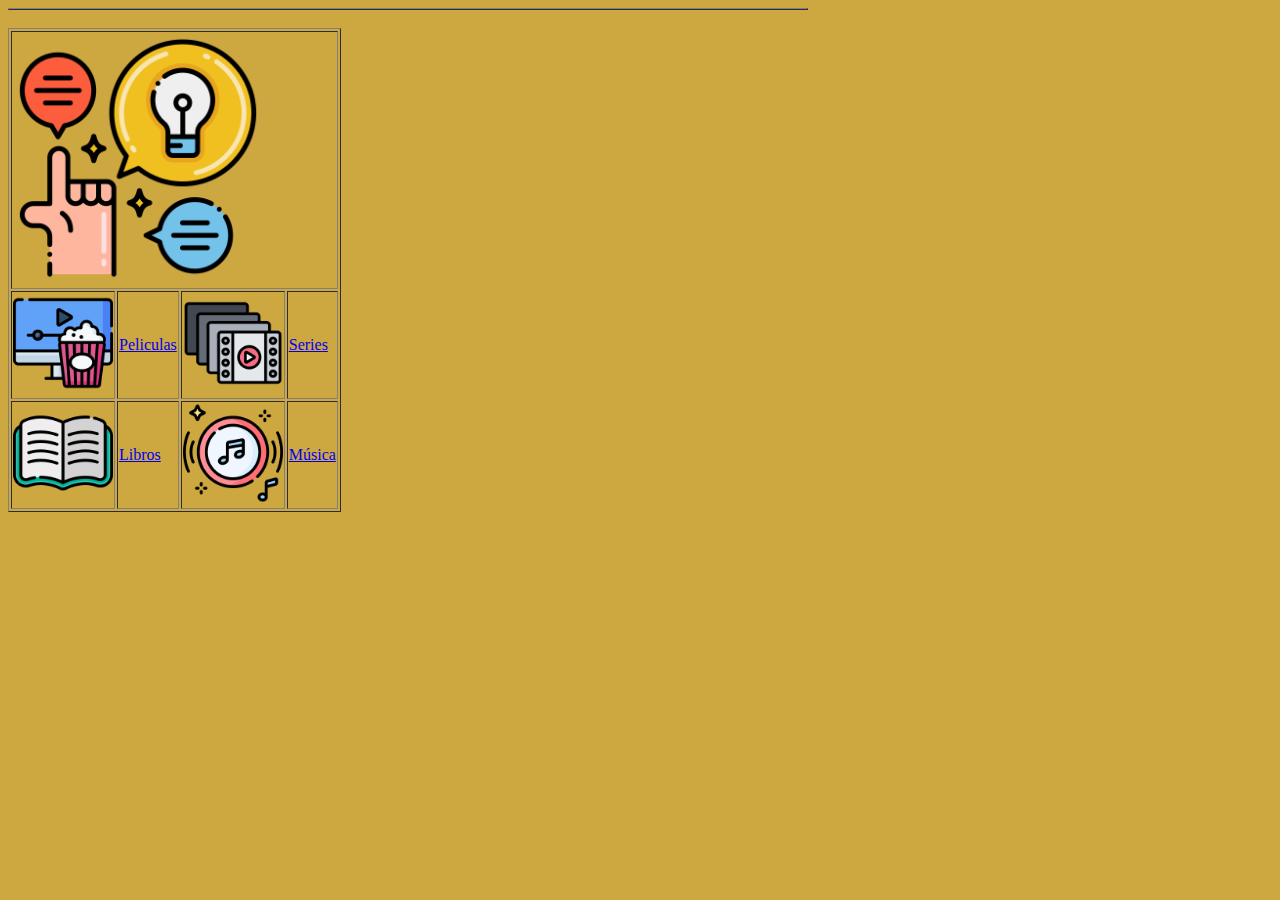
<file: INDICE.html>
<!doctype html>
<html>
<head>
<meta charset="utf-8">
<title>Documento sin título</title>
</head>
<link rel="stylesheet" href="Style.css">
<body>

	<table width="800" border="1" cellpadding="0"></table>
	<td>&nbsp;</td>
	<td width="50"><table width="200" border="1">
	  <tbody>
	    <tr>
	
	      
	 <td colspan="10"><img src="Arias Amparano Michelle/PRINCIPAL.png" width="250" height="250" alt=""/></td>
        </tr>
	    <tr>
	      <td><img src="Arias Amparano Michelle/peliculas.png" width="100" height="100" alt=""/></td>
	      <td><a href="Peliculas.html">Peliculas</a></td>
	      <td><img src="Arias Amparano Michelle/serie.png" width="100" height="100" alt=""/></td>
	      <td><a href="Series.html">Series</a></td>
        </tr>
	    <tr>
	      <td><img src="Arias Amparano Michelle/libro.png" width="100" height="100" alt=""/></td>
	      <td><a href="Libros.html">Libros</a></td>
	      <td><img src="Arias Amparano Michelle/musica.png" width="100" height="100" alt=""/></td>
	      <td><a href="Musica.html">Música</a></td>
        </tr>
      </tbody>
    </table></td>
	<td colspan=""></td>
	
</body>
</html>
</file>
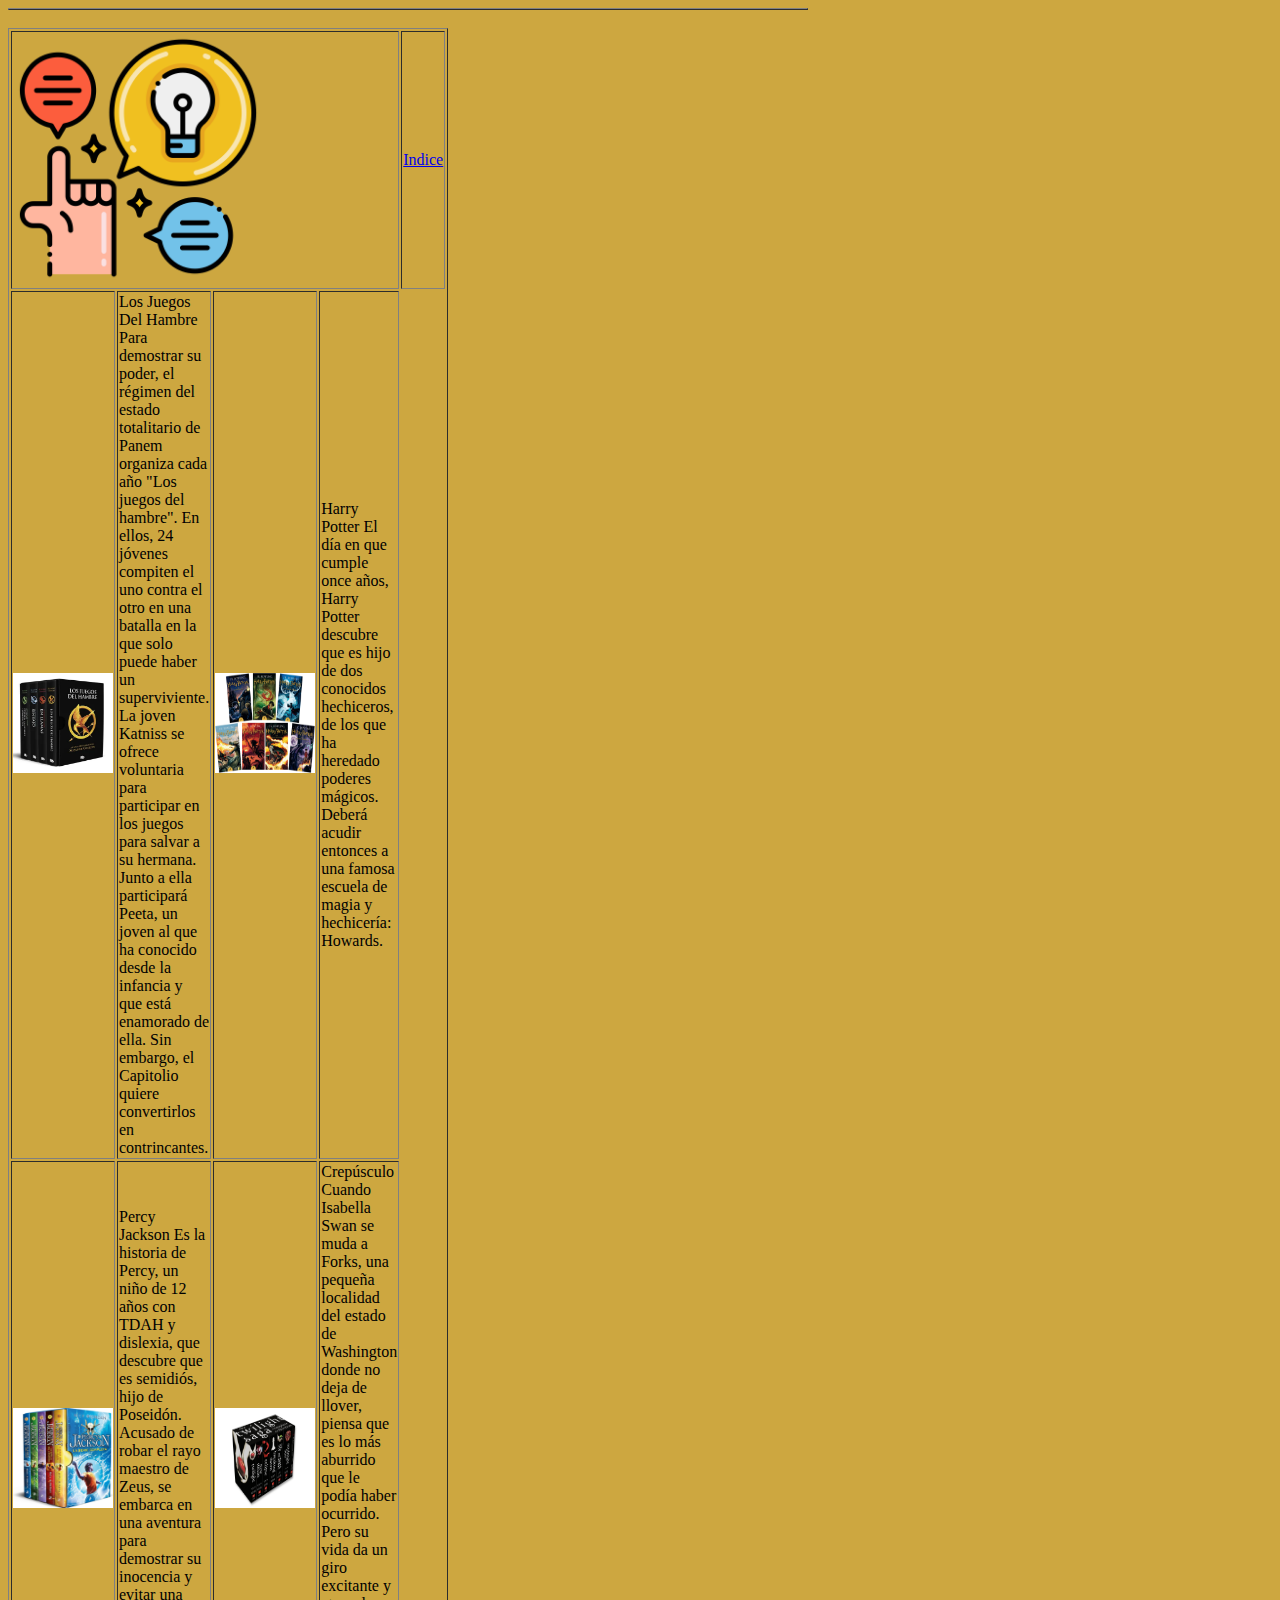
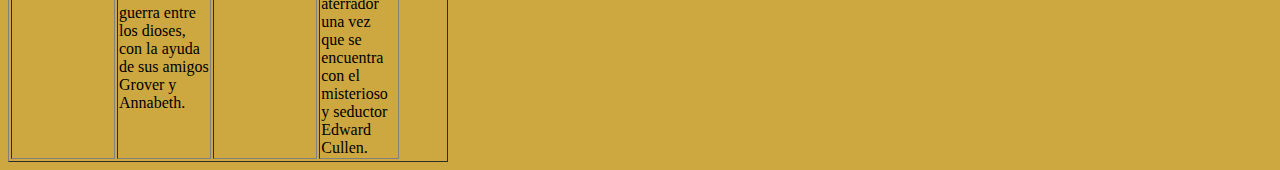
<file: Libros.html>
<!doctype html>
<html>
<head>
<meta charset="utf-8">
<title>Sinopsis</title>
</head>
<link rel="stylesheet" href="Style.css">
<body>
	<table width="800" border="1" cellpadding="0"></table>
	<td>&nbsp;</td>
	<td width="50"><table width="200" border="1">
	  <tbody>
	    <tr>
	
	      
	 <td colspan="10"><img src="Arias Amparano Michelle/PRINCIPAL.png" width="250" height="250" alt=""/></td>
	 <td><a href="INDICE.html">Indice</a></td>
        </tr>
	    <tr>
	      <td><img src="Arias Amparano Michelle\JH.webp" width="100" height="100" alt=""/></td>
	      <td>Los Juegos Del Hambre
			Para demostrar su poder, el régimen del estado totalitario de Panem organiza cada año "Los juegos del hambre". En ellos, 24 jóvenes compiten el uno contra el otro en una batalla en la que solo puede haber un superviviente. La joven Katniss se ofrece voluntaria para participar en los juegos para salvar a su hermana. Junto a ella participará Peeta, un joven al que ha conocido desde la infancia y que está enamorado de ella. Sin embargo, el Capitolio quiere convertirlos en contrincantes.
		  </td>
	      <td><img src="Arias Amparano Michelle\hp.jpg" width="100" height="100" alt=""/></td>
	      <td>Harry Potter
			El día en que cumple once años, Harry Potter descubre que es hijo de dos conocidos hechiceros, de los que ha heredado poderes mágicos. Deberá acudir entonces a una famosa escuela de magia y hechicería: Howards.
		  </td>
        </tr>
	    <tr>
	      <td><img src="Arias Amparano Michelle\pj.jpg" width="100" height="100" alt=""/></td>
	      <td>Percy Jackson
			Es la historia de Percy, un niño de 12 años con TDAH y dislexia, que descubre que es semidiós, hijo de Poseidón. Acusado de robar el rayo maestro de Zeus, se embarca en una aventura para demostrar su inocencia y evitar una guerra entre los dioses, con la ayuda de sus amigos Grover y Annabeth. 
		  </td>
	      <td><img src="Arias Amparano Michelle\c.gif" width="100" height="100" alt=""/></td>
	      <td>Crepúsculo
			Cuando Isabella Swan se muda a Forks, una pequeña localidad del estado de Washington donde no deja de llover, piensa que es lo más aburrido que le podía haber ocurrido. Pero su vida da un giro excitante y aterrador una vez que se encuentra con el misterioso y seductor Edward Cullen.
		  </td>
        </tr>
      </tbody>
    </table></td>
	<td colspan=""></td>
	
</body>
</html>
</file>
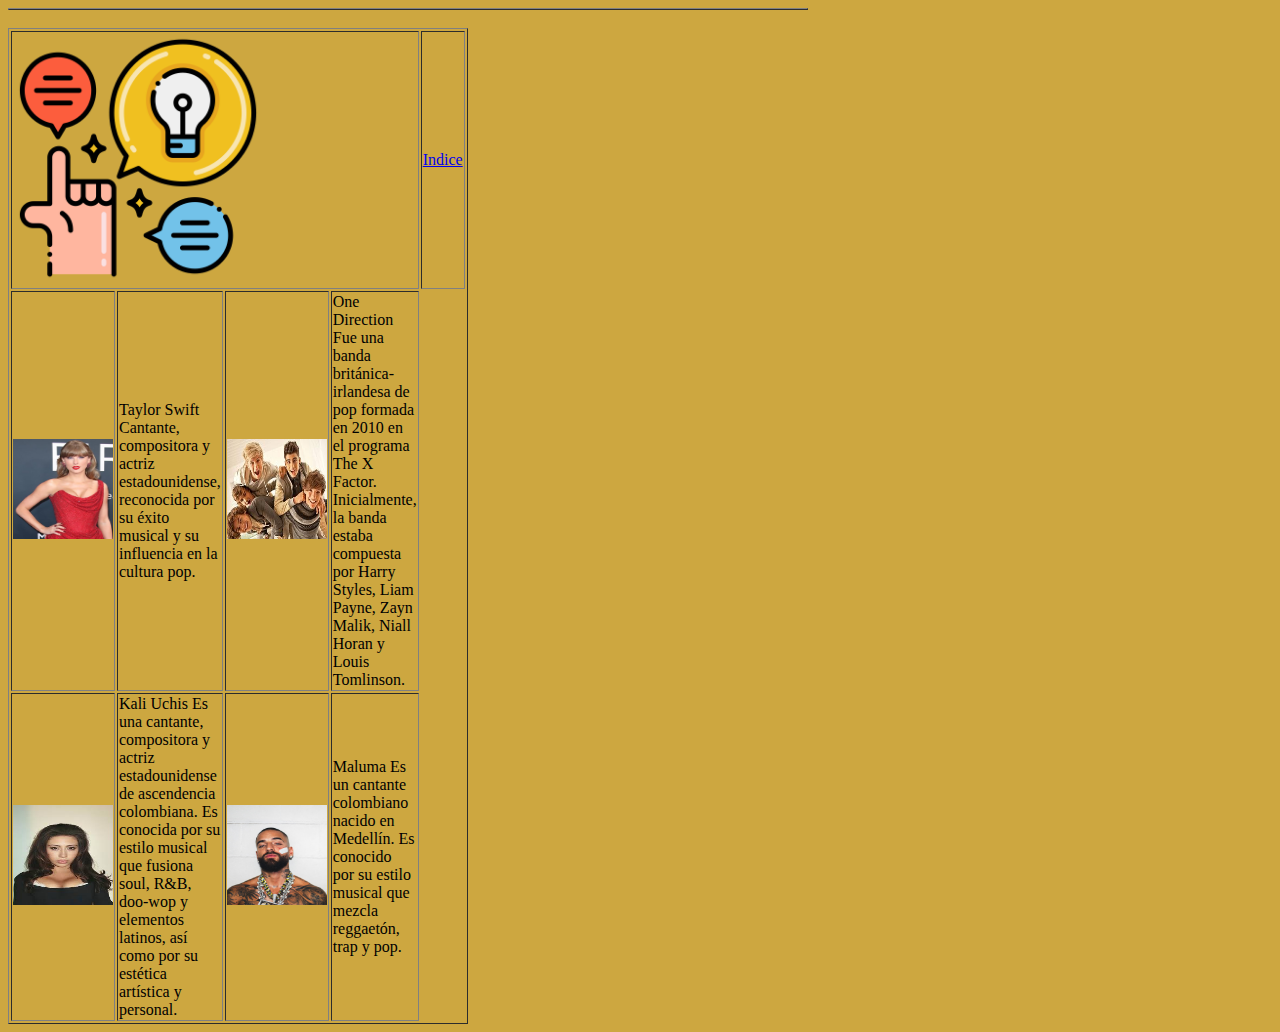
<file: Musica.html>
﻿<!doctype html>
<html>
<head>
<meta charset="utf-8">
<title>Documento sin título</title>
</head>
<link rel="stylesheet" href="Style.css">
<body>
		<table width="800" border="1" cellpadding="0"></table>
	<td>&nbsp;</td>
	<td width="50"><table width="200" border="1">
	  <tbody>
	    <tr>
	
	      
	 <td colspan="10"><img src="Arias Amparano Michelle/PRINCIPAL.png" width="250" height="250" alt=""/></td>
	 <td><a href="INDICE.html">Indice</a></td>
        </tr>
	    <tr>
	      <td><img src="Arias Amparano Michelle\TS.jpeg" width="100" height="100" alt=""/></td>
	      <td>Taylor Swift
			Cantante, compositora y actriz estadounidense, reconocida por su éxito musical y su influencia en la cultura pop.
		  </td>
	      <td><img src="Arias Amparano Michelle\wandis.jpg" width="100" height="100" alt=""/></td>
	      <td>One Direction 
			Fue una banda británica-irlandesa de pop formada en 2010 en el programa The X Factor. Inicialmente, la banda estaba compuesta por Harry Styles, Liam Payne, Zayn Malik, Niall Horan y Louis Tomlinson. 
		</td>
        </tr>
	    <tr>
	      <td><img src="Arias Amparano Michelle\KU.jpeg" width="100" height="100" alt=""/></td>
	      <td>Kali Uchis
			Es una cantante, compositora y actriz estadounidense de ascendencia colombiana. Es conocida por su estilo musical que fusiona soul, R&B, doo-wop y elementos latinos, así como por su estética artística y personal. 
		</td>
	      <td><img src="Arias Amparano Michelle\M.jpeg" width="100" height="100" alt=""/></td>
	      <td>Maluma
			Es un cantante colombiano nacido en Medellín. Es conocido por su estilo musical que mezcla reggaetón, trap y pop. 
		  </td>
        </tr>
      </tbody>
    </table></td>
	<td colspan=""></td>
	
</body>
</html>
</file>
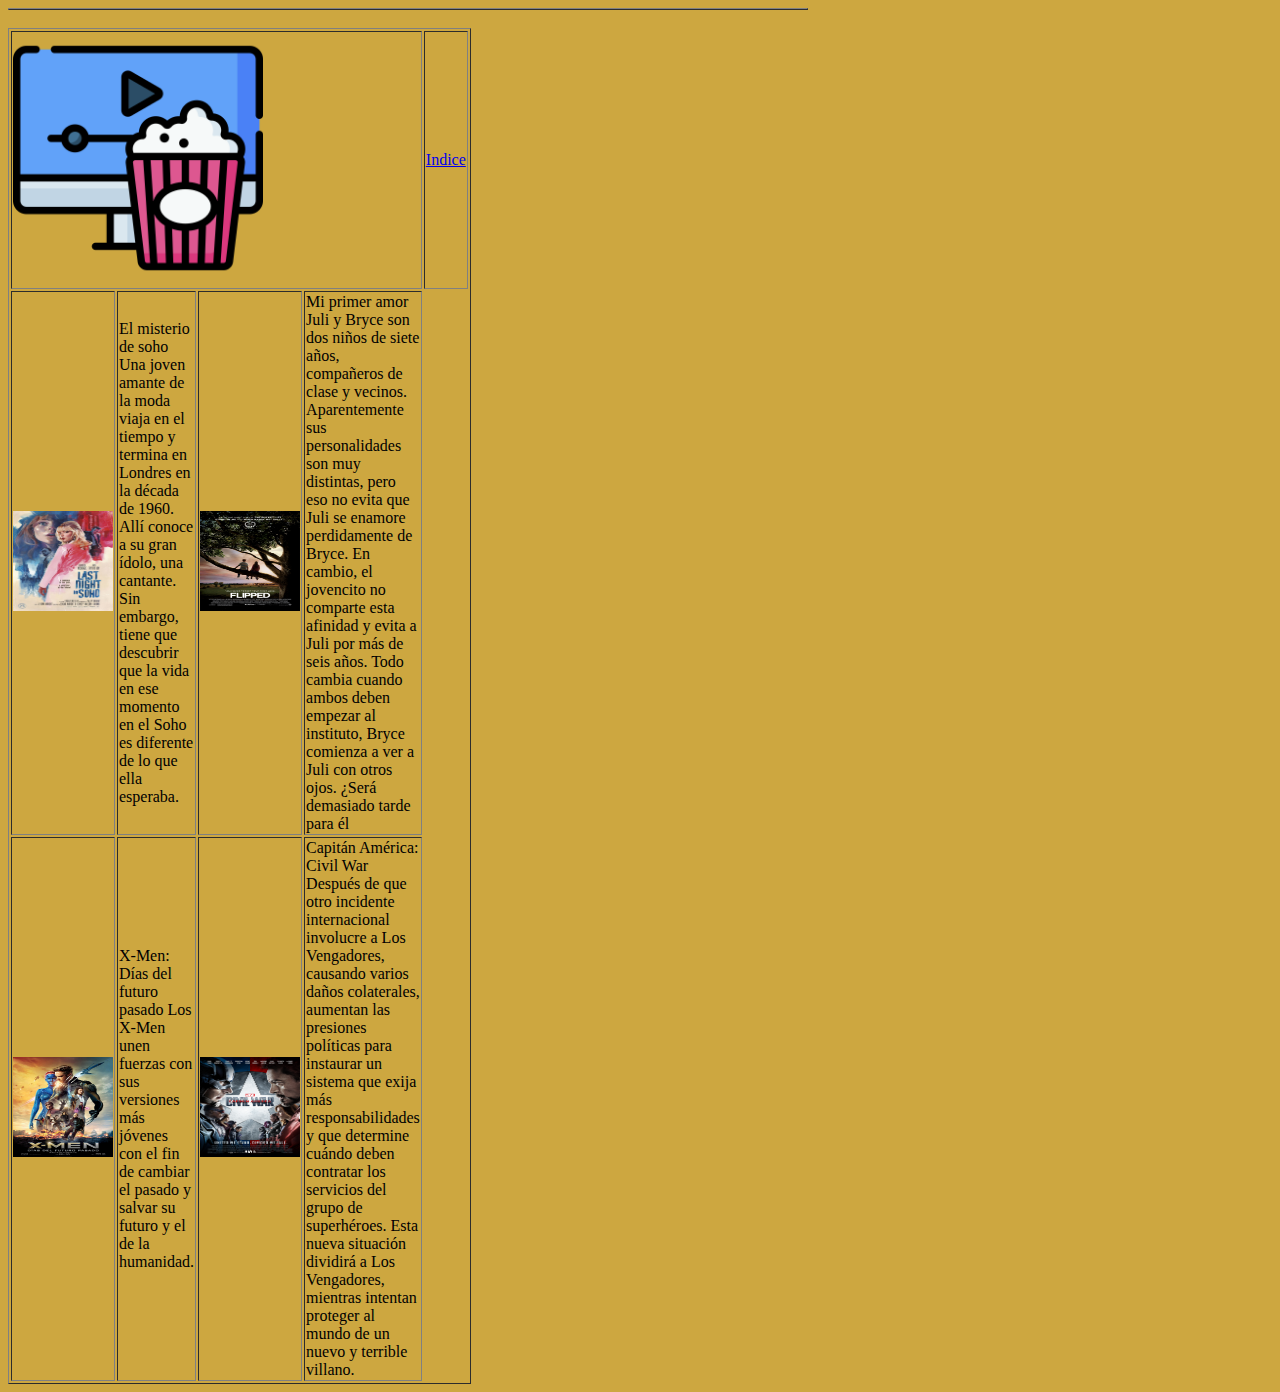
<file: Peliculas.html>
<!doctype html>
<html>
<head>
<meta charset="utf-8">
<title>Opiniones</title>
</head>
<link rel="stylesheet" href="Style.css">
<body>
	<table width="800" border="1" cellpadding="0"></table>
	<td>&nbsp;</td>
	<td width="50"><table width="200" border="1">
	  <tbody>
	    <tr>
	
	      
	 <td colspan="10"><img src="Arias Amparano Michelle/peliculas.png" width="250" height="250" alt=""/></td>
	 <td><a href="INDICE.html">Indice</a></td>
        </tr>
	    <tr>
	      <td><img src="Arias Amparano Michelle\soho.jpg" width="100" height="100" alt=""/></td>
	      <td>El misterio de soho
			Una joven amante de la moda viaja en el tiempo y termina en Londres en la década de 1960. Allí conoce a su gran ídolo, una cantante. Sin embargo, tiene que descubrir que la vida en ese momento en el Soho es diferente de lo que ella esperaba.
		  </td>
	      <td><img src="Arias Amparano Michelle\amor.jpg" width="100" height="100" alt=""/></td>
	      <td>Mi primer amor
			Juli y Bryce son dos niños de siete años, compañeros de clase y vecinos. Aparentemente sus personalidades son muy distintas, pero eso no evita que Juli se enamore perdidamente de Bryce. En cambio, el jovencito no comparte esta afinidad y evita a Juli por más de seis años. Todo cambia cuando ambos deben empezar al instituto, Bryce comienza a ver a Juli con otros ojos. ¿Será demasiado tarde para él
		  </td>
        </tr>
	    <tr>
	      <td><img src="Arias Amparano Michelle\x.jpg" width="100" height="100" alt=""/></td>
	      <td>X-Men: Días del futuro pasado
			Los X-Men unen fuerzas con sus versiones más jóvenes con el fin de cambiar el pasado y salvar su futuro y el de la humanidad.
		  </td>
	      <td><img src="Arias Amparano Michelle\civil.webp" width="100" height="100" alt=""/></td>
	      <td>Capitán América: Civil War
			Después de que otro incidente internacional involucre a Los Vengadores, causando varios daños colaterales, aumentan las presiones políticas para instaurar un sistema que exija más responsabilidades y que determine cuándo deben contratar los servicios del grupo de superhéroes. Esta nueva situación dividirá a Los Vengadores, mientras intentan proteger al mundo de un nuevo y terrible villano.
		  </td>
        </tr>
      </tbody>
    </table></td>
	<td colspan=""></td>
	
</body>
</html>
</file>
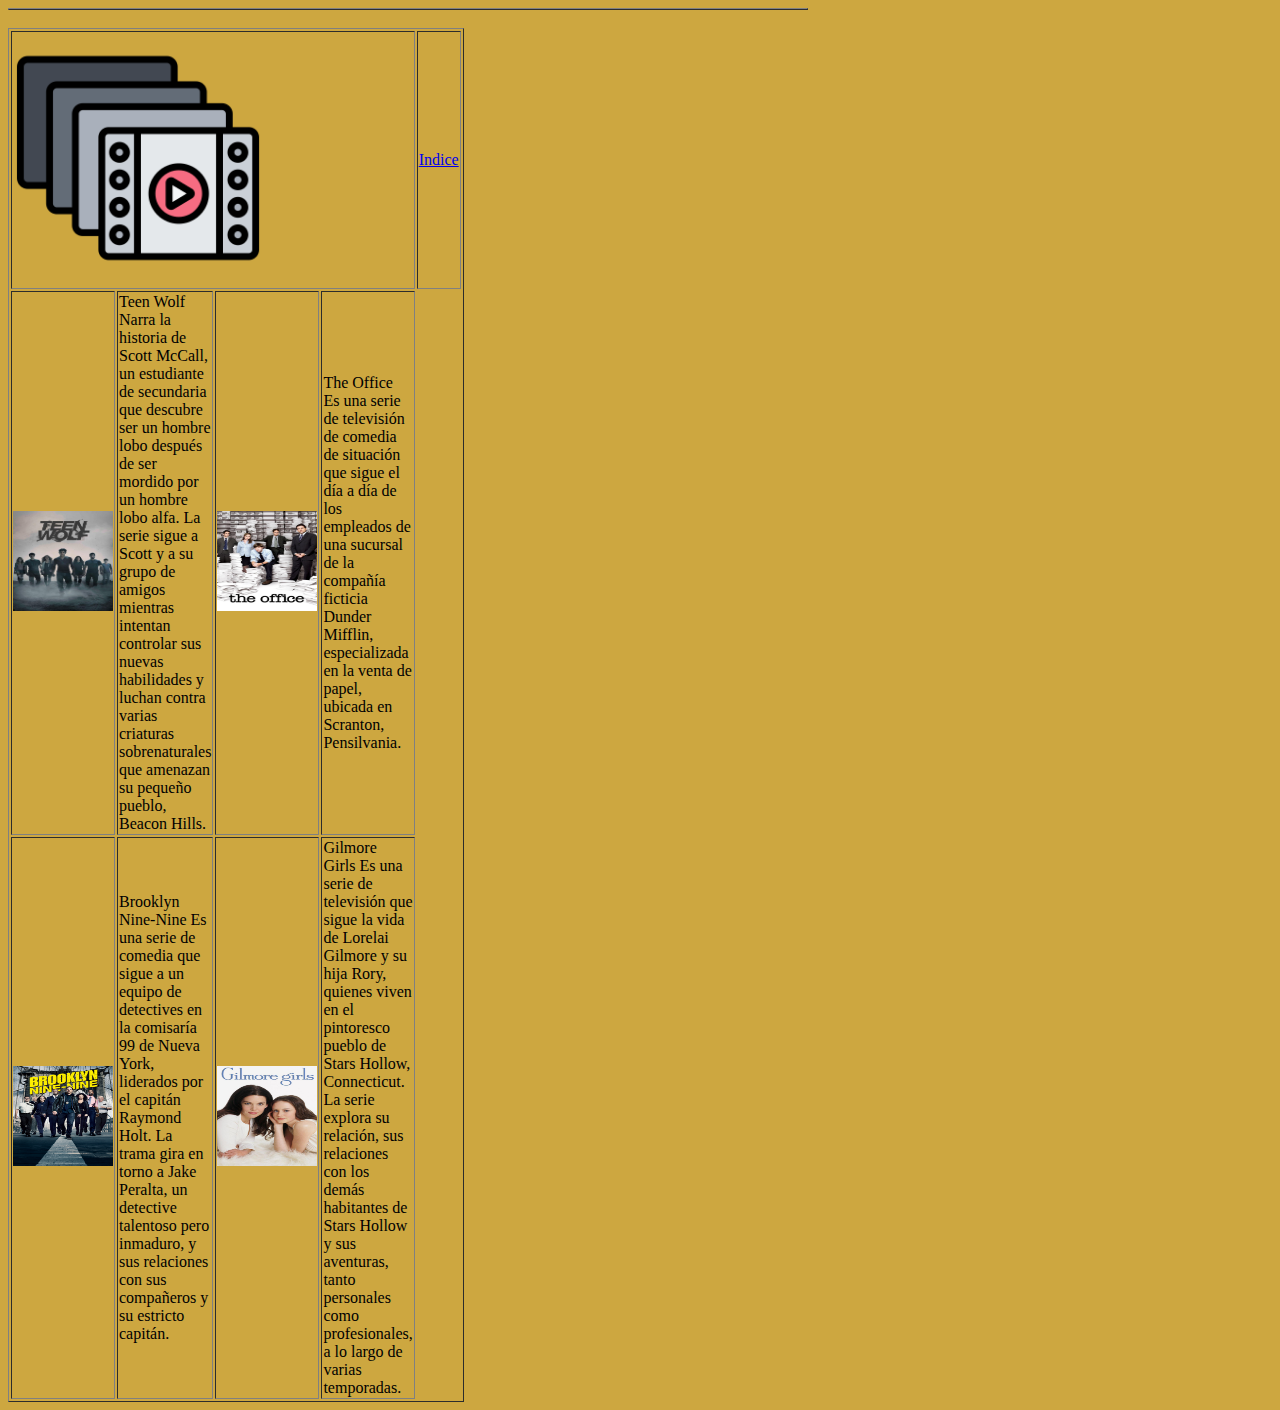
<file: Series.html>
﻿<!doctype html>
<html>
<head>
<meta charset="utf-8">
<title>Documento sin título</title>
</head>
<link rel="stylesheet" href="Style.css">
<body>
		<table width="800" border="1" cellpadding="0"></table>
	<td>&nbsp;</td>
	<td width="50"><table width="200" border="1">
	  <tbody>
	    <tr>
	
	      
	 <td colspan="10"><img src="Arias Amparano Michelle/serie.png" width="250" height="250" alt=""/></td>
	 <td><a href="INDICE.html">Indice</a></td>
        </tr>
	    <tr>
	      <td><img src="Arias Amparano Michelle\tw.jpg" width="100" height="100" alt=""/></td>
	      <td>Teen Wolf
			Narra la historia de Scott McCall, un estudiante de secundaria que descubre ser un hombre lobo después de ser mordido por un hombre lobo alfa. La serie sigue a Scott y a su grupo de amigos mientras intentan controlar sus nuevas habilidades y luchan contra varias criaturas sobrenaturales que amenazan su pequeño pueblo, Beacon Hills. 
		  </td>
	      <td><img src="Arias Amparano Michelle\office.jpg" width="100" height="100" alt=""/></td>
	      <td>The Office
			Es una serie de televisión de comedia de situación que sigue el día a día de los empleados de una sucursal de la compañía ficticia Dunder Mifflin, especializada en la venta de papel, ubicada en Scranton, Pensilvania.</td>
        </tr>
	    <tr>
	      <td><img src="Arias Amparano Michelle\9.jpg" width="100" height="100" alt=""/></td>
	      <td>Brooklyn Nine-Nine
			Es una serie de comedia que sigue a un equipo de detectives en la comisaría 99 de Nueva York, liderados por el capitán Raymond Holt. La trama gira en torno a Jake Peralta, un detective talentoso pero inmaduro, y sus relaciones con sus compañeros y su estricto capitán.
		  </td>
	      <td><img src="Arias Amparano Michelle\gg.jpg" width="100" height="100" alt=""/></td>
	      <td>Gilmore Girls
			 Es una serie de televisión que sigue la vida de Lorelai Gilmore y su hija Rory, quienes viven en el pintoresco pueblo de Stars Hollow, Connecticut. La serie explora su relación, sus relaciones con los demás habitantes de Stars Hollow y sus aventuras, tanto personales como profesionales, a lo largo de varias temporadas. 
		  </td>
        </tr>
      </tbody>
    </table></td>
	<td colspan=""></td>
	
</body>
</html>
</file>
<file: Style.css>
body {
    background-color: rgba(201, 161, 50, 0.932);
}
</file>
